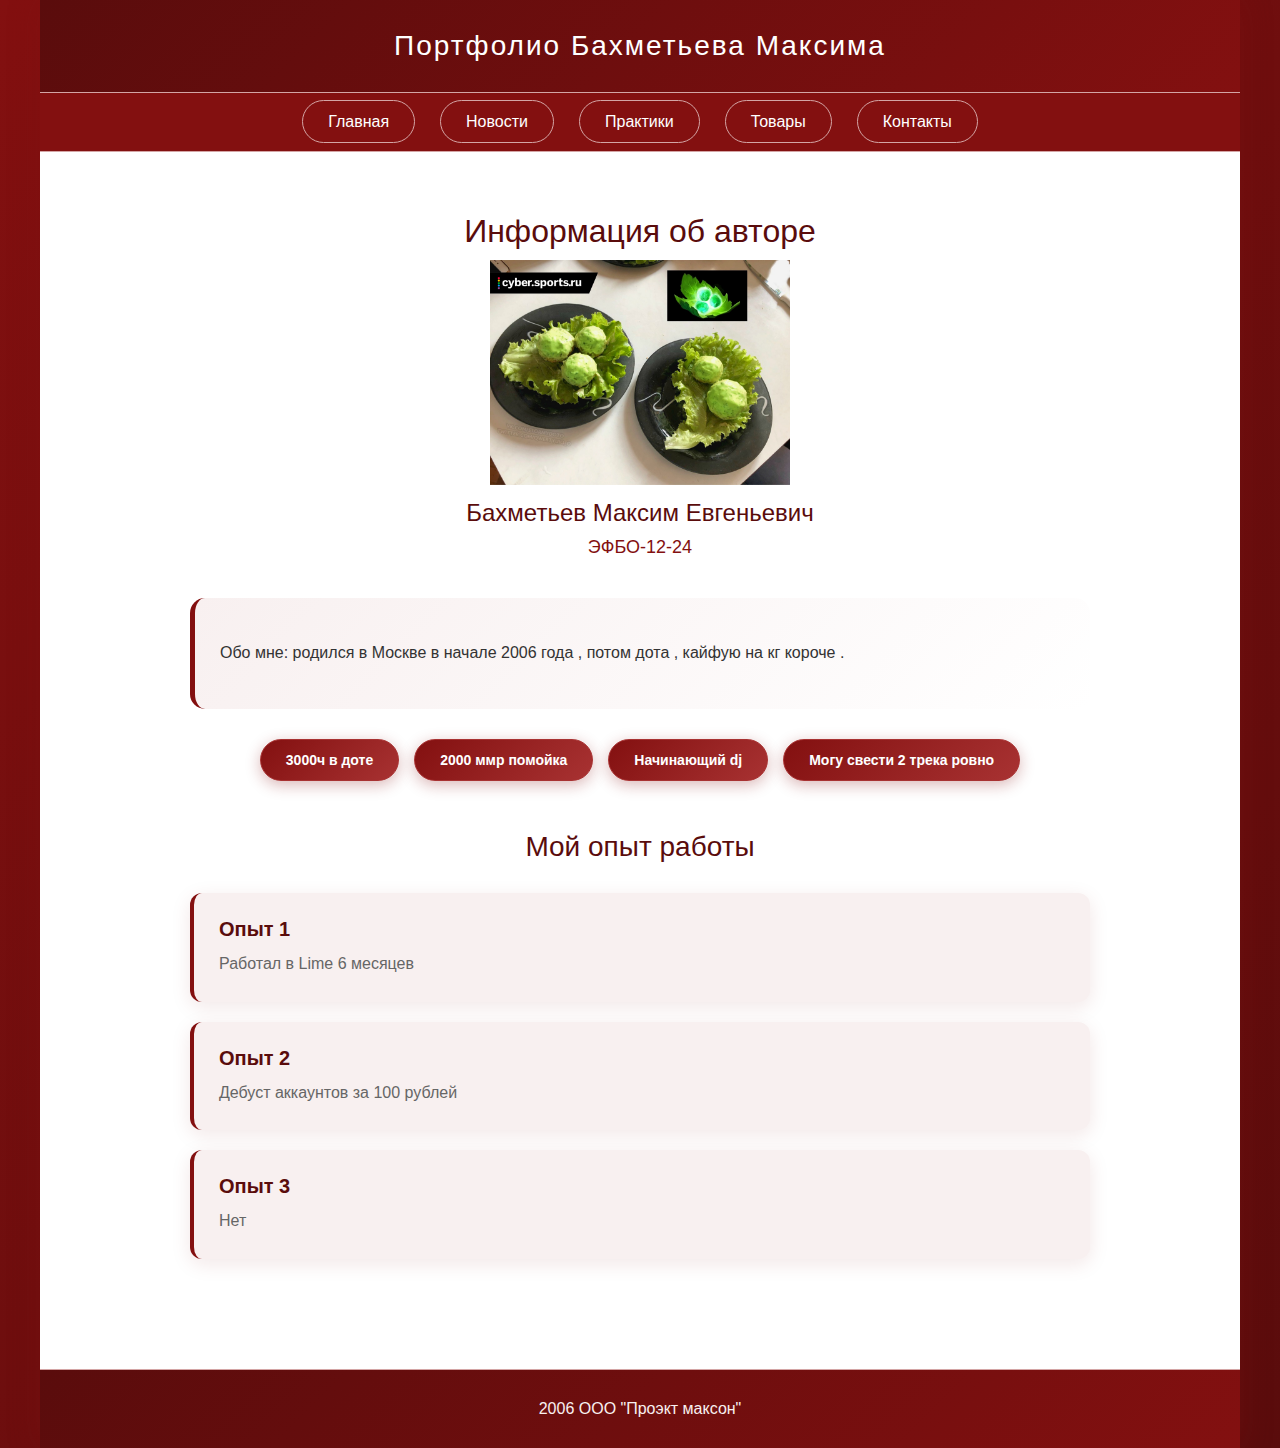
<file: index.html>
<!DOCTYPE html>
<html lang="ru">
    <head>
        <meta charset="UTF-8">
        <meta name="viewport" content="width=device-width, initial-scale=1.0">
        <title>Семестровая работа</title>
        <link rel="stylesheet" href="style/styles.css">
    </head>
    <body>
        <div class="page-container">
            <div class="header">Портфолио Бахметьева Максима </div>
            <div class="nav">
                <ul class="nav-list">
                    <li class="nav-item"><a class="nav-link" href="index.html">Главная</a></li>
                    <li class="nav-item"><a class="nav-link" href="pages/news.html">Новости</a></li>
                    <li class="nav-item"><a class="nav-link" href="pages/practices.html">Практики</a></li> 
                    <li class="nav-item"><a class="nav-link" href="pages/goods.html">Товары</a></li>
                    <li class="nav-item"><a class="nav-link" href="pages/contacts.html">Контакты</a></li>
                </ul>
            </div>
            <div class="content">
                <div class="profile-header">
                    <h1 class="profile-title">Информация об авторе</h1>
                    <img class="" src="images/tango.jpeg" width="300" alt="Фото автора">
                    <h2 class="profile-name">Бахметьев Максим Евгеньевич</h2>
                    <p class="profile-group">ЭФБО-12-24</p>
                </div>
                
                <div class="about-me">
                    <p>Обо мне: родился в Москве в начале 2006 года , потом дота , кайфую на кг короче .
                    </p>
                </div>
                
                <div class="skills-container">
                    <div class="skill-tag">3000ч в доте </div>
                    <div class="skill-tag">2000 ммр помойка </div>
                    <div class="skill-tag">Начинающий dj </div>
                    <div class="skill-tag">Могу свести 2 трека ровно </div>
                </div>
                
                <div class="experience-section">
                    <h2 class="section-title">Мой опыт работы</h2>
                    <div class="experience-card">
                        <h3 class="experience-title">Опыт 1</h3>
                        <p class="experience-desc">Работал в Lime  6 месяцев</p>
                    </div>
                    <div class="experience-card">
                        <h3 class="experience-title">Опыт 2</h3>
                        <p class="experience-desc">Дебуст аккаунтов за 100 рублей </p>
                    </div>
                    <div class="experience-card">
                        <h3 class="experience-title">Опыт 3</h3>
                        <p class="experience-desc">Нет</p>
                    </div>
                </div>
            </div>
            <div class="footer">2006 ООО "Проэкт максон"</div>    
        </div>
    </body>
</html>
</file>
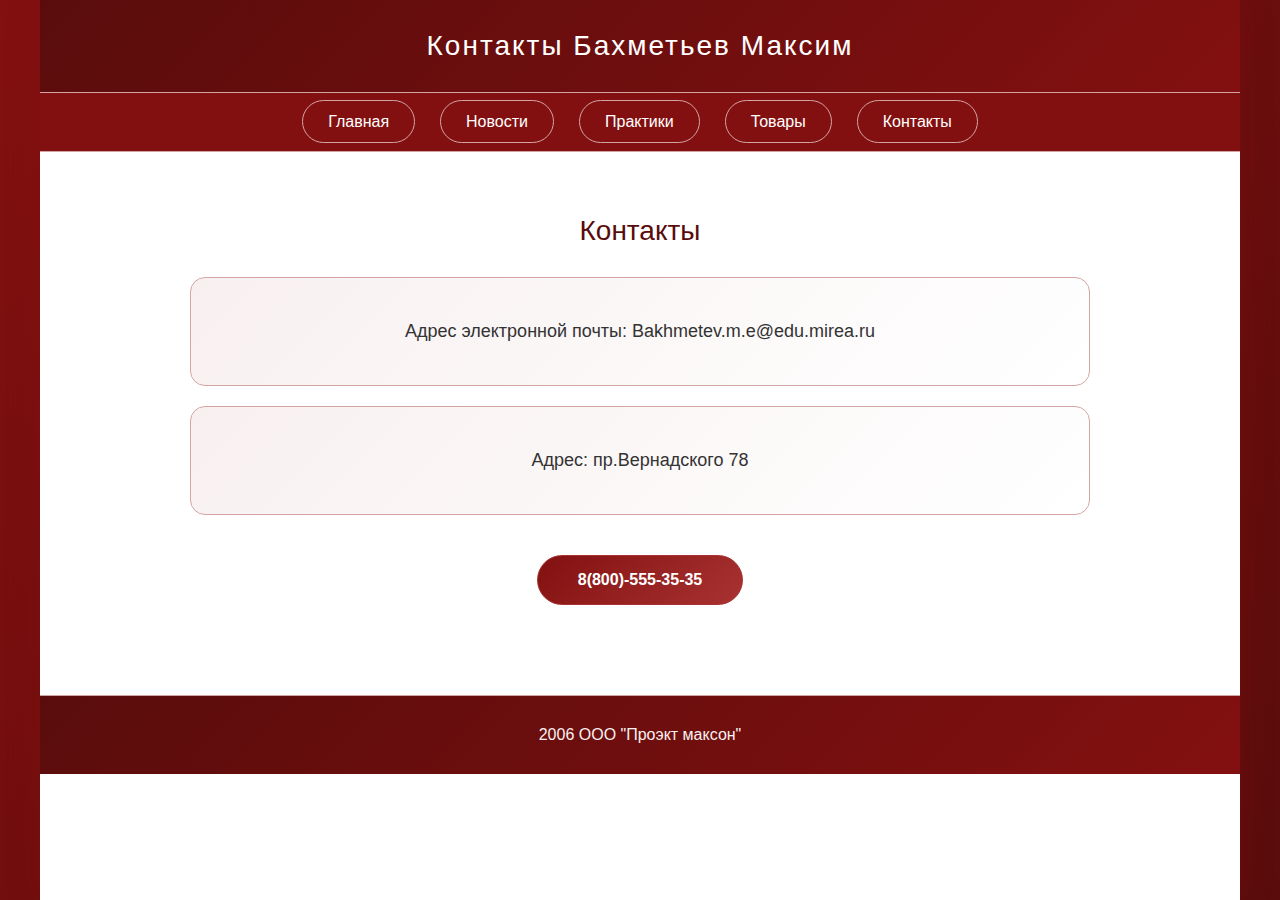
<file: pages/contacts.html>
<!DOCTYPE html>
<html lang="ru">
    <head>
        <meta charset="UTF-8">
        <meta name="viewport" content="width=device-width, initial-scale=1.0">
        <title>Контакты</title>
        <link rel="stylesheet" href="../style/styles.css">
    </head>
    <body>
        <div class="page-container">
            <div class="header">Контакты Бахметьев Максим</div>
            <div class="nav">
                <ul class="nav-list">
                    <li class="nav-item"><a class="nav-link" href="../index.html">Главная</a></li>
                    <li class="nav-item"><a class="nav-link" href="news.html">Новости</a></li>
                    <li class="nav-item"><a class="nav-link" href="practices.html">Практики</a></li> 
                    <li class="nav-item"><a class="nav-link" href="goods.html">Товары</a></li>
                    <li class="nav-item"><a class="nav-link" href="contacts.html">Контакты</a></li>
                </ul>
            </div>
            <div class="content">
                <div class="contacts-container">
                    <h2 class="section-title">Контакты</h2>
                    <div class="contact-info">
                        <p>Адрес электронной почты: Bakhmetev.m.e@edu.mirea.ru</p>
                    </div>
                    <div class="contact-info">
                        <p>Адрес: пр.Вернадского 78</p>
                    </div>
                    <button class="contact-button">8(800)-555-35-35</button>
                </div>
            </div>
            <div class="footer">2006 ООО "Проэкт максон"</div>    
        </div>
    </body>
</html>
</file>
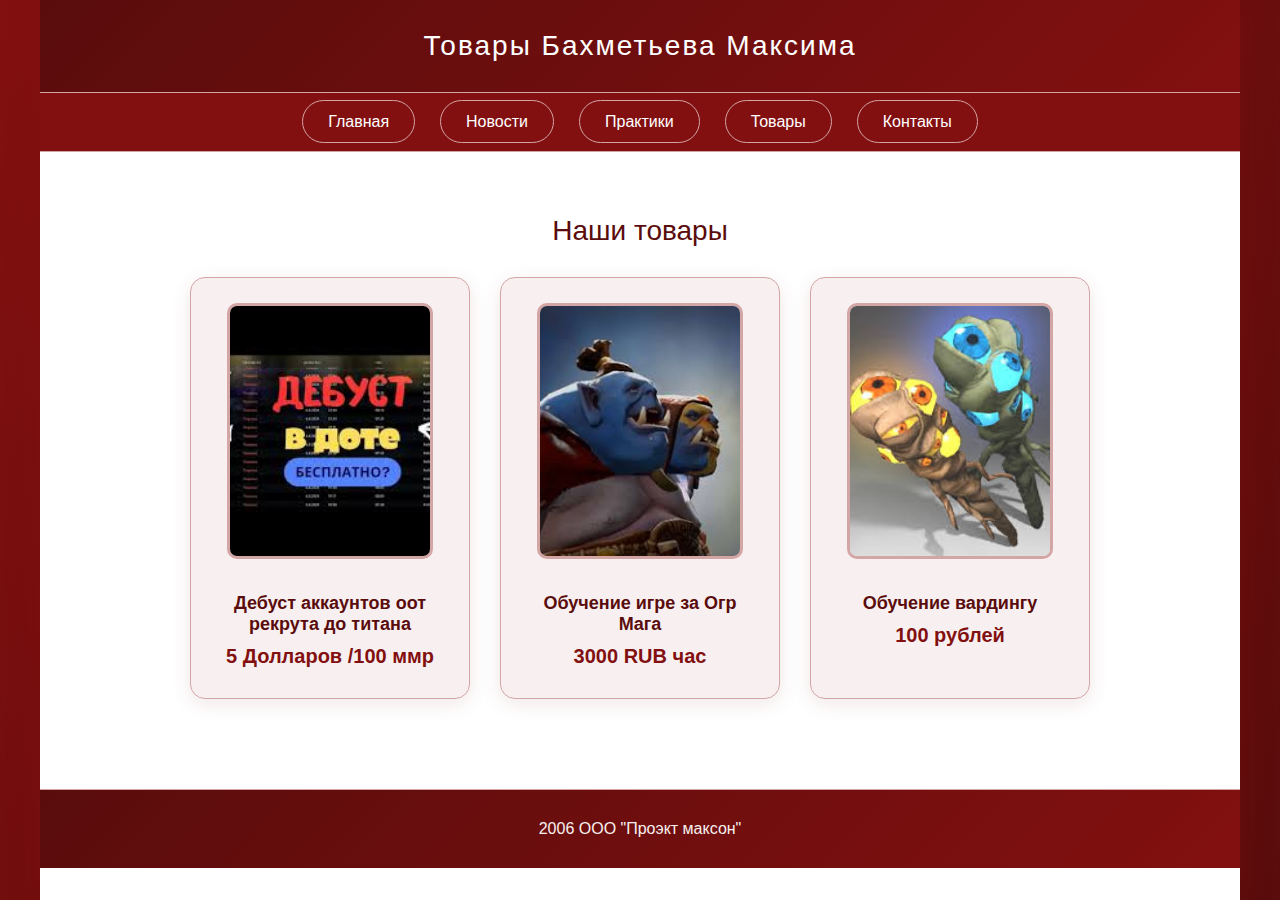
<file: pages/goods.html>
<!DOCTYPE html>
<html lang="ru">
    <head>
        <meta charset="UTF-8">
        <meta name="viewport" content="width=device-width, initial-scale=1.0">
        <title>Товары</title>
        <link rel="stylesheet" href="../style/styles.css">
    </head>
    <body>
        <div class="page-container">
            <div class="header">Товары Бахметьева Максима</div>
            <div class="nav">
                <ul class="nav-list">
                    <li class="nav-item"><a class="nav-link" href="../index.html">Главная</a></li>
                    <li class="nav-item"><a class="nav-link" href="news.html">Новости</a></li>
                    <li class="nav-item"><a class="nav-link" href="practices.html">Практики</a></li> 
                    <li class="nav-item"><a class="nav-link" href="goods.html">Товары</a></li>
                    <li class="nav-item"><a class="nav-link" href="contacts.html">Контакты</a></li>
                </ul>
            </div>
            <div class="content">
                <h2 class="section-title">Наши товары</h2>
                <div class="products-grid">
                    <div class="product-card">
                        <img class="product-image" src="../images/boost.jpg" alt="Фото товара 1">
                        <h3 class="product-name">Дебуст аккаунтов оот рекрута до титана </h3>
                        <p class="product-price">5 Долларов /100 ммр</p>
                    </div>
                    <div class="product-card">
                        <img class="product-image" src="../images/ogr.jpg" alt="Фото товара 2">
                        <h3 class="product-name">Обучение игре за Огр Мага</h3>
                        <p class="product-price">3000 RUB час</p>
                    </div>
                    <div class="product-card">
                        <img class="product-image" src="../images/123.jpg" alt="Фото товара 3">
                        <h3 class="product-name">Обучение вардингу</h3>
                        <p class="product-price">100 рублей</p>
                    </div>
                </div>
            </div>
            <div class="footer">2006 ООО "Проэкт максон"</div>    
        </div>
    </body>
</html>
</file>
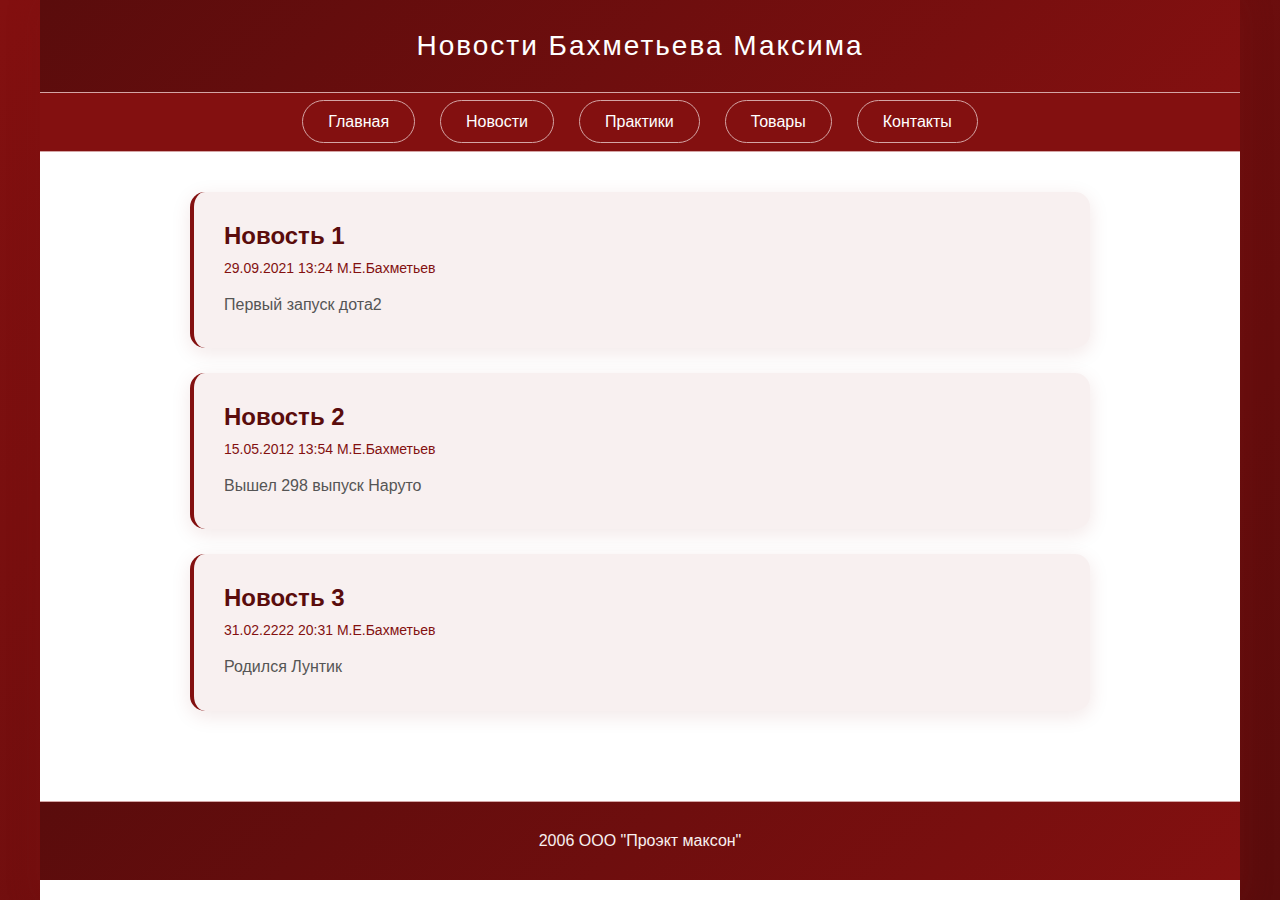
<file: pages/news.html>
<!DOCTYPE html>
<html lang="ru">
    <head>
        <meta charset="UTF-8">
        <meta name="viewport" content="width=device-width, initial-scale=1.0">
        <title>Новости</title>
        <link rel="stylesheet" href="../style/styles.css">
    </head>
    <body>
        <div class="page-container">
            <div class="header">Новости Бахметьева Максима</div>
            <div class="nav">
                <ul class="nav-list">
                    <li class="nav-item"><a class="nav-link" href="../index.html">Главная</a></li>
                    <li class="nav-item"><a class="nav-link" href="news.html">Новости</a></li>
                    <li class="nav-item"><a class="nav-link" href="practices.html">Практики</a></li> 
                    <li class="nav-item"><a class="nav-link" href="goods.html">Товары</a></li>
                    <li class="nav-item"><a class="nav-link" href="contacts.html">Контакты</a></li>
                </ul>
            </div>
            <div class="content">
                <div class="news-container">
                    <div class="news-card">
                        <h2 class="news-title">Новость 1</h2>
                        <p class="news-meta">29.09.2021 13:24 М.Е.Бахметьев</p>
                        <p class="news-text">Первый запуск дота2 </p>
                    </div>
                    <div class="news-card">
                        <h2 class="news-title">Новость 2</h2>
                        <p class="news-meta">15.05.2012 13:54 М.Е.Бахметьев</p>
                        <p class="news-text">Вышел 298 выпуск Наруто</p>
                    </div>
                    <div class="news-card">
                        <h2 class="news-title">Новость 3</h2>
                        <p class="news-meta">31.02.2222 20:31 М.Е.Бахметьев</p>
                        <p class="news-text">Родился Лунтик</p>
                    </div>
                </div>
            </div>
            <div class="footer">2006 ООО "Проэкт максон"</div>    
        </div>
    </body>
</html>
</file>
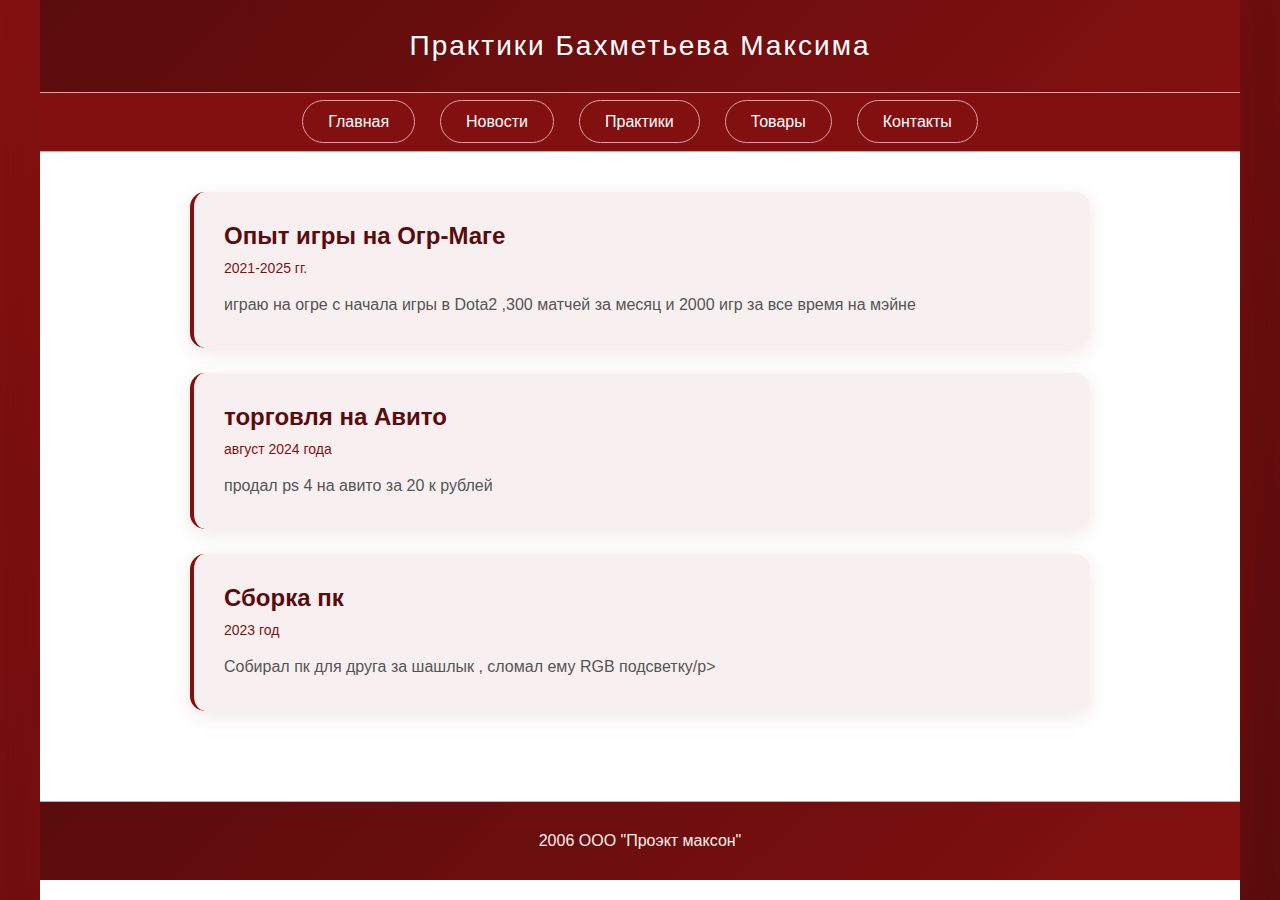
<file: pages/practices.html>
<!DOCTYPE html>
<html lang="ru">
    <head>
        <meta charset="UTF-8">
        <meta name="viewport" content="width=device-width, initial-scale=1.0">
        <title>Практики</title>
        <link rel="stylesheet" href="../style/styles.css">
    </head>
    <body>
        <div class="page-container">
            <div class="header">Практики Бахметьева Максима</div>
            <div class="nav">
                <ul class="nav-list">
                    <li class="nav-item"><a class="nav-link" href="../index.html">Главная</a></li>
                    <li class="nav-item"><a class="nav-link" href="news.html">Новости</a></li>
                    <li class="nav-item"><a class="nav-link" href="practices.html">Практики</a></li> 
                    <li class="nav-item"><a class="nav-link" href="goods.html">Товары</a></li>
                    <li class="nav-item"><a class="nav-link" href="contacts.html">Контакты</a></li>
                </ul>
            </div>
            <div class="content">
                <div class="news-container">
                    <div class="news-card">
                        <h2 class="news-title">Опыт игры на Огр-Маге</h2>
                        <p class="news-meta">2021-2025 гг.</p>
                        <p class="news-text">играю на огре с начала игры в Dota2 ,300 матчей за месяц и 2000 игр за все время на мэйне</p>
                    </div>
                    <div class="news-card">
                        <h2 class="news-title">торговля на Авито</h2>
                        <p class="news-meta">август 2024 года</p>
                        <p class="news-text">продал ps 4 на авито за 20 к рублей </p>
                    </div>
                    <div class="news-card">
                        <h2 class="news-title">Сборка пк</h2>
                        <p class="news-meta">2023 год</p>
                        <p class="news-text">Собирал пк для друга за шашлык , сломал ему RGB подсветку/p>
                    </div>
                </div>
            </div>
            <div class="footer">2006 ООО "Проэкт максон"</div>    
        </div>
    </body>
</html>
</file>
<file: style/styles.css>
/* ===== БАЗОВЫЕ СТИЛИ ===== */
body {
    font-family: 'Segoe UI', Tahoma, Geneva, Verdana, sans-serif;
    margin: 0;
    padding: 0;
    background: linear-gradient(135deg, #831010 0%, #5a0c0c 100%);
    min-height: 100vh;
}

/* ===== КОНТЕЙНЕР СТРАНИЦЫ ===== */
.page-container {
    max-width: 1200px;
    margin: 0 auto;
    background: #ffffff;
    min-height: 100vh;
    box-shadow: 0 0 30px rgba(131, 16, 16, 0.3);
}

/* ===== ШАПКА ===== */
.header {
    background: linear-gradient(135deg, #5a0c0c 0%, #831010 100%);
    color: #ffffff;
    text-align: center;
    padding: 30px;
    font-size: 28px;
    font-weight: 300;
    letter-spacing: 2px;
    border-bottom: 1px solid #d4a5a5;
}

/* ===== НАВИГАЦИЯ ===== */
.nav {
    background: #831010;
    padding: 20px 0;
    border-bottom: 1px solid #d4a5a5;
}

.nav-list {
    list-style: none;
    margin: 0;
    padding: 0;
    display: flex;
    justify-content: center;
    gap: 25px;
}

.nav-item {
    margin: 0;
}

.nav-link {
    color: #ffffff;
    text-decoration: none;
    padding: 12px 25px;
    border-radius: 25px;
    transition: all 0.3s ease;
    font-weight: 500;
    border: 1px solid #d4a5a5;
    background: rgba(131, 16, 16, 0.8);
}

.nav-link:hover {
    background: rgba(255, 255, 255, 0.2);
    transform: translateY(-2px);
    border-color: #ffffff;
    color: #ffffff;
}

/* ===== ОСНОВНОЙ КОНТЕНТ ===== */
.content {
    padding: 40px;
    max-width: 900px;
    margin: 0 auto;
    background: #ffffff;
}

/* ===== ГЛАВНАЯ СТРАНИЦА ===== */
.profile-header {
    text-align: center;
    margin-bottom: 40px;
}

.profile-title {
    font-size: 32px;
    color: #5a0c0c;
    margin-bottom: 10px;
    font-weight: 300;
}

.profile-photo {
    width: 220px;
    height: 280px;
    border-radius: 15px;
    object-fit: cover;
    margin: 20px auto;
    border: 4px solid #831010;
    box-shadow: 0 8px 25px rgba(131, 16, 16, 0.4);
}

.profile-name {
    font-size: 24px;
    color: #5a0c0c;
    margin: 10px 0;
    font-weight: 500;
}

.profile-group {
    font-size: 18px;
    color: #831010;
    margin: 5px 0;
}

.about-me {
    background: linear-gradient(135deg, #f8f0f0 0%, #ffffff 100%);
    padding: 25px;
    border-radius: 15px;
    margin: 30px 0;
    border-left: 5px solid #831010;
    font-size: 16px;
    line-height: 1.8;
    color: #333333;
}

/* ===== НАВЫКИ ===== */
.skills-container {
    display: flex;
    justify-content: center;
    flex-wrap: wrap;
    gap: 15px;
    margin: 30px 0;
}

.skill-tag {
    background: linear-gradient(135deg, #831010 0%, #a83232 100%);
    color: #ffffff;
    padding: 12px 25px;
    border-radius: 25px;
    font-weight: 600;
    font-size: 14px;
    box-shadow: 0 4px 15px rgba(131, 16, 16, 0.3);
    transition: all 0.3s ease;
    border: 1px solid #a83232;
}

.skill-tag:hover {
    transform: translateY(-3px);
    box-shadow: 0 6px 20px rgba(131, 16, 16, 0.5);
    background: linear-gradient(135deg, #a83232 0%, #831010 100%);
}

/* ===== ОПЫТ РАБОТЫ ===== */
.experience-section {
    margin-top: 50px;
}

.section-title {
    font-size: 28px;
    color: #5a0c0c;
    text-align: center;
    margin-bottom: 30px;
    font-weight: 300;
}

.experience-card {
    background: #f8f0f0;
    padding: 25px;
    margin: 20px 0;
    border-radius: 12px;
    box-shadow: 0 5px 20px rgba(131, 16, 16, 0.1);
    border-left: 4px solid #831010;
    transition: transform 0.3s ease;
    color: #333333;
}

.experience-card:hover {
    transform: translateX(5px);
}

.experience-title {
    font-size: 20px;
    color: #5a0c0c;
    margin: 0 0 10px 0;
    font-weight: 600;
}

.experience-desc {
    color: #666666;
    line-height: 1.6;
    margin: 0;
}

/* ===== НОВОСТИ ===== */
.news-container {
    display: grid;
    gap: 25px;
}

.news-card {
    background: #f8f0f0;
    padding: 30px;
    border-radius: 15px;
    box-shadow: 0 5px 20px rgba(131, 16, 16, 0.1);
    border-left: 4px solid #831010;
    color: #333333;
}

.news-title {
    font-size: 24px;
    color: #5a0c0c;
    margin: 0 0 10px 0;
    font-weight: 600;
}

.news-meta {
    color: #831010;
    font-size: 14px;
    margin: 0 0 15px 0;
}

.news-text {
    color: #555555;
    line-height: 1.7;
    margin: 0;
}

/* ===== ТОВАРЫ ===== */
.products-grid {
    display: grid;
    grid-template-columns: repeat(auto-fit, minmax(280px, 1fr));
    gap: 30px;
    margin-top: 30px;
}

.product-card {
    background: #f8f0f0;
    padding: 25px;
    border-radius: 15px;
    text-align: center;
    box-shadow: 0 5px 20px rgba(131, 16, 16, 0.1);
    transition: transform 0.3s ease;
    color: #333333;
    border: 1px solid #d4a5a5;
}

.product-card:hover {
    transform: translateY(-5px);
}

.product-image {
    width: 200px;
    height: 250px;
    border-radius: 10px;
    object-fit: cover;
    margin-bottom: 20px;
    border: 3px solid #d4a5a5;
}

.product-name {
    font-size: 18px;
    color: #5a0c0c;
    margin: 10px 0;
    font-weight: 600;
}

.product-price {
    font-size: 20px;
    color: #831010;
    font-weight: 700;
    margin: 5px 0;
}

/* ===== КОНТАКТЫ ===== */
.contacts-container {
    text-align: center;
}

.contact-info {
    background: linear-gradient(135deg, #f8f0f0 0%, #ffffff 100%);
    padding: 25px;
    margin: 20px 0;
    border-radius: 15px;
    font-size: 18px;
    color: #333333;
    border: 1px solid #d4a5a5;
}

.contact-button {
    background: linear-gradient(135deg, #831010 0%, #a83232 100%);
    color: #ffffff;
    border: none;
    padding: 15px 40px;
    font-size: 16px;
    border-radius: 30px;
    cursor: pointer;
    margin-top: 20px;
    font-weight: 600;
    transition: all 0.3s ease;
    border: 1px solid #a83232;
}

.contact-button:hover {
    transform: translateY(-2px);
    box-shadow: 0 8px 25px rgba(131, 16, 16, 0.4);
    background: linear-gradient(135deg, #a83232 0%, #831010 100%);
}

/* ===== ФУТЕР ===== */
.footer {
    background: linear-gradient(135deg, #5a0c0c 0%, #831010 100%);
    color: #f8f0f0;
    text-align: center;
    padding: 30px;
    margin-top: 50px;
    border-top: 1px solid #d4a5a5;
}
</file>
